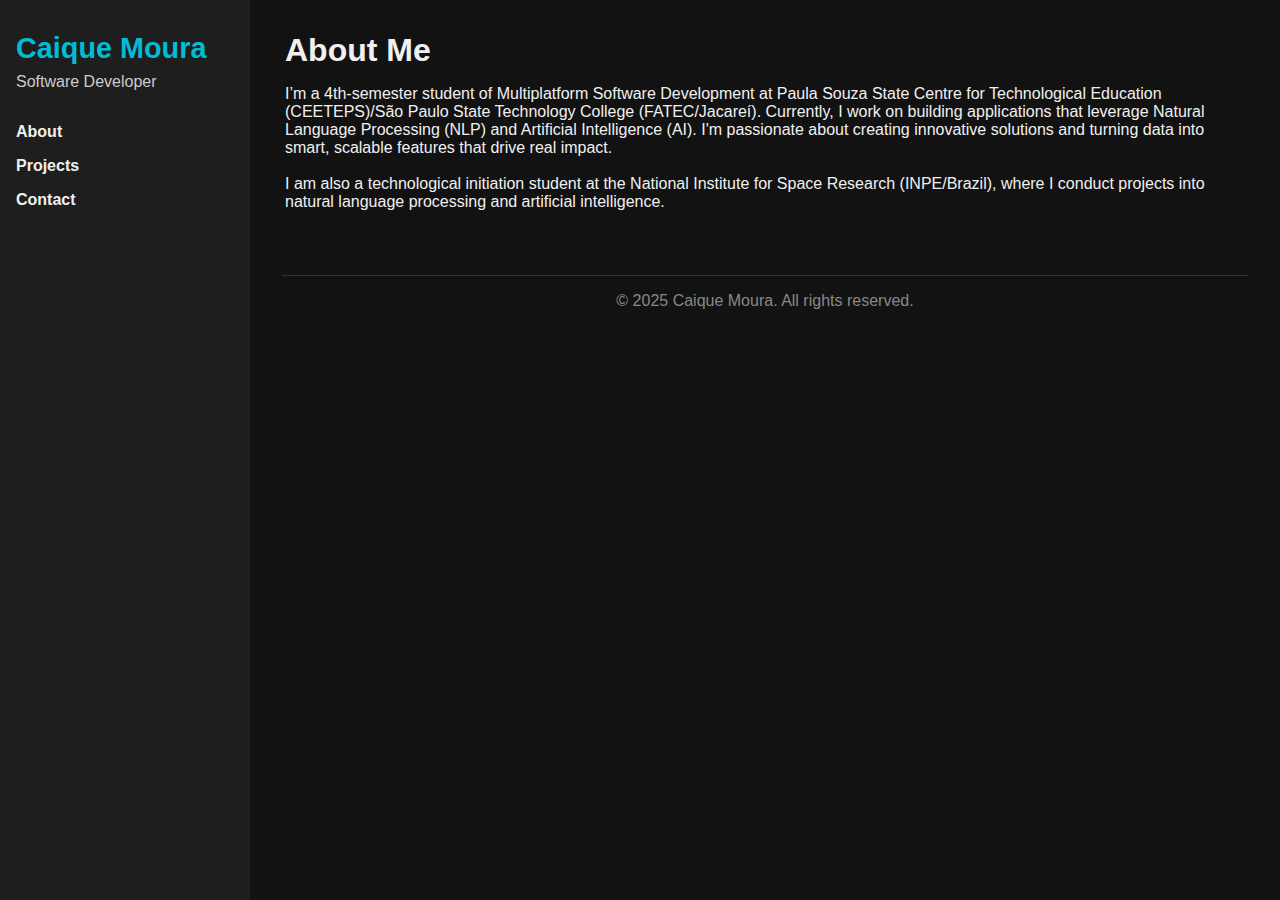
<file: docs/index.html>
<!DOCTYPE html>
<html lang="en">
<head>
  <meta charset="UTF-8" />
  <meta http-equiv="X-UA-Compatible" content="IE=edge" />
  <meta name="viewport" content="width=device-width, initial-scale=1.0" />
  <title>Caique Moura - Portfolio</title>
  <link rel="stylesheet" href="style.css" />
</head>
<body>
  <aside class="sidebar">
    <h1>Caique Moura</h1>
    <p>Software Developer</p>
    <nav>
      <ul>
        <li><a href="#" data-target="about">About</a></li>
        <li><a href="#" data-target="projects">Projects</a></li>
        <li><a href="#" data-target="contact">Contact</a></li>
      </ul>
    </nav>
  </aside>

  <main class="content">
    <section id="about" class="container active">
      <h2>About Me</h2>
      <p>I’m a 4th-semester student of Multiplatform Software Development at Paula Souza State Centre for Technological
        Education (CEETEPS)/São Paulo State Technology College (FATEC/Jacareí). Currently, I work on building applications
        that leverage Natural Language Processing (NLP) and Artificial Intelligence (AI). I'm passionate about creating
        innovative solutions and turning data into smart, scalable features that drive real impact.</p>
      <br>
      <p>I am also a technological initiation student at the National Institute for Space Research (INPE/Brazil), where I
        conduct projects into natural language processing and artificial intelligence.</p>
    </section>

    <section id="projects" class="container">
      <h2>Principal Works</h2>
      <div class="projects">
        <a class="project-link" href="https://github.com/orgs/candago-3/repositories" target="_blank">
          <article class="project-card">
            <img src="./assets/gejup.png" alt="GejUp Screenshot">
            <div class="project-description">
              <h3>GejUp</h3>
              <p>A health and care platform for managing user engagement and analytics in real time.</p>
            </div>
          </article>
        </a>
        <a class="project-link" href="https://github.com/orgs/candago-2/repositories" target="_blank">
          <article class="project-card">
            <img src="./assets/visiona.png" alt="VisionaDashboards Screenshot">
            <div class="project-description">
              <h3>VisionaDashboards</h3>
              <p>Customizable dashboard solution for data visualization focused on spatial analytics companies.</p>
            </div>
          </article>
        </a>
        <a class="project-link" href="https://github.com/caiquefrd/CandagoScrum" target="_blank">
          <article class="project-card">
            <img src="./assets/candago.png" alt="CandagoScrum Screenshot">
            <div class="project-description">
              <h3>CandagoScrum</h3>
              <p>An iterative platform to learn about agile methods, focused on learning SCRUM principles.</p>
            </div>
          </article>
        </a>
        <a class="project-link" href="https://github.com/caiquefrd/CandagoScrum" target="_blank">
          <article class="project-card">
            <img src="./assets/lynch_area.jpeg" alt="LynchArea Screenshot">
            <div class="project-description">
              <h3>LynchArea</h3>
              <p>An platform to track and process geo-referencial information about sea buoys.</p>
            </div>
          </article>
        </a>
      </div>
    </section>

    <section id="contact" class="container">
      <h2>Contact</h2>
      <p>Feel free to reach out via <a href="mailto:caique.fred@outlook.com">email</a> or connect on <a href="https://www.linkedin.com/in/caique-moura/" target="_blank">LinkedIn</a>.</p>
    </section>

    <footer>
      <p>&copy; 2025 Caique Moura. All rights reserved.</p>
    </footer>
  </main>

  <script>
    document.addEventListener('DOMContentLoaded', () => {
      const links = document.querySelectorAll('.sidebar a');
      const sections = document.querySelectorAll('main > section');

      links.forEach(link => {
        link.addEventListener('click', e => {
          e.preventDefault();
          const targetId = link.getAttribute('data-target');

          sections.forEach(section => {
            section.classList.remove('active');
            if (section.id === targetId) {
              section.classList.add('active');
            }
          });
        });
      });
    });
  </script>
</body>
</html>
</file>
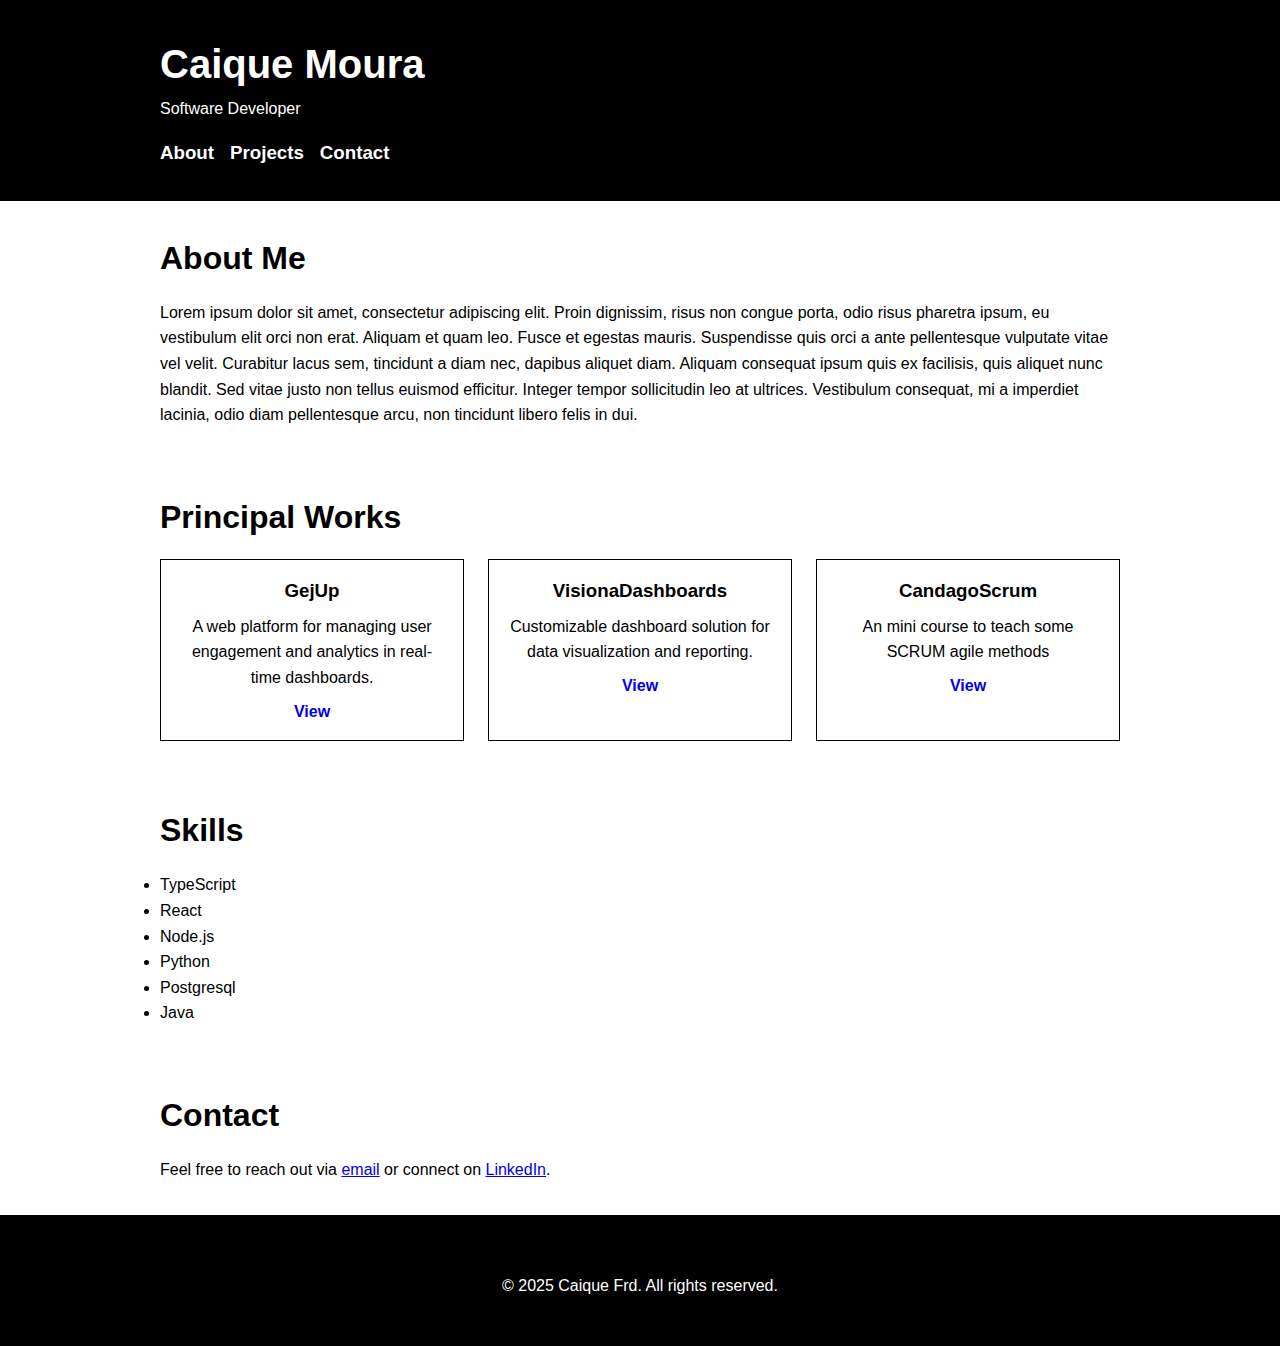
<file: src/mainPage.html>
<!DOCTYPE html>
<html lang="en">
<head>
  <meta charset="UTF-8" />
  <meta http-equiv="X-UA-Compatible" content="IE=edge" />
  <meta name="viewport" content="width=device-width, initial-scale=1.0" />
  <title>Caique Frd - Portfolio</title>
  <link rel="stylesheet" href="./style.css" />
</head>
<body>
  <header>
    <div class="container">
      <h1>Caique Moura</h1>
      <p>Software Developer</p>
      <nav>
        <ul>
          <li><a href="#about"><h3>About</h2></a></li>
          <li><a href="#projects"><h3>Projects</h2></a></li>
          <li><a href="#contact"><h3>Contact</h2></a></li>
        </ul>
      </nav>
    </div>
  </header>

  <section id="about" class="container">
    <h2>About Me</h2>
    <p>Lorem ipsum dolor sit amet, consectetur adipiscing elit. Proin dignissim, risus non congue porta, odio risus pharetra ipsum, eu vestibulum elit orci non erat. Aliquam et quam leo. Fusce et egestas mauris. Suspendisse quis orci a ante pellentesque vulputate vitae vel velit. Curabitur lacus sem, tincidunt a diam nec, dapibus aliquet diam. Aliquam consequat ipsum quis ex facilisis, quis aliquet nunc blandit. Sed vitae justo non tellus euismod efficitur. Integer tempor sollicitudin leo at ultrices. Vestibulum consequat, mi a imperdiet lacinia, odio diam pellentesque arcu, non tincidunt libero felis in dui.</p>

      
  </section>

  <section id="projects" class="container">
    <h2>Principal Works</h2>
    <div class="projects">
      <article class="project-card">
        <h3>GejUp</h3>
        <p>A web platform for managing user engagement and analytics in real-time dashboards.</p>
        <a href="https://github.com/orgs/candago-3/repositories" target="_blank">View</a>
      </article>
      <article class="project-card">
        <h3>VisionaDashboards</h3>
        <p>Customizable dashboard solution for data visualization and reporting.</p>
        <a href="https://github.com/orgs/candago-2/repositories" target="_blank">View</a>
      </article>
      <article class="project-card">
        <h3>CandagoScrum</h3>
        <p>An mini course to teach some SCRUM agile methods</p>
        <a href="https://github.com/caiquefrd/CandagoScrum" target="_blank">View</a>
      </article>
    </div>
    
  </section>
  <section id="skills" class="container">
    <h2>Skills</h2>
    <ul>
      <li>TypeScript</li>
      <li>React</li>
      <li>Node.js</li>
      <li>Python</li>
      <li>Postgresql</li>
      <li>Java</li>
    </ul>
  </section>
  <section id="contact" class="container">
    <h2>Contact</h2>
    <p>Feel free to reach out via <a href="mailto:caique.fred@outlook.com">email</a> or connect on <a href="https://www.linkedin.com/in/caique-moura/" target="_blank">LinkedIn</a>.</p>
  </section>

  <footer>
    <div class="container">
      <p>&copy; 2025 Caique Frd. All rights reserved.</p>
    </div>
  </footer>

  <script src="./script.js"></script>
</body>
</html>
</file>
<file: src/style.css>
* {
  margin: 0;
  padding: 0;
  box-sizing: border-box;
}

body {
  font-family: Arial, sans-serif;
  color: #000;
  background-color: #fff;
  line-height: 1.6;
}

.container {
  width: 90%;
  max-width: 960px;
  margin: auto;
  padding: 2rem 0;
}

header {
  border-bottom: 1px solid #000;
  color: #fff;
  background-color: #000;
}

header h1 {
  font-size: 2.5rem;
}

header p {
  font-size: 1rem;
  margin-bottom: 1rem;
}

nav ul {
  list-style: none;
  display: flex;
  gap: 1rem;
}

nav a {
  text-decoration: none;
  color: #fff;
  font-weight: bold ;
}

section h2 {
  font-size: 2rem;
  margin-bottom: 1rem;
}

.projects {
  display: grid;
  grid-template-columns: repeat(auto-fit, minmax(280px, 1fr));
  gap: 1.5rem;
}

.project-link {
  text-decoration: none;
  color: inherit;
}

.project-card {
  border: 1px solid #000;
  padding: 1rem;
  text-align: center;
  position: relative;
  overflow: hidden;
  transition: transform 0.2s ease;
}

.project-card:hover {
  transform: translateY(-5px);
}

.project-card h3 {
  margin-bottom: 0.5rem;
}

.project-card a {
  text-decoration: none;
  font-weight: bold;
  display: inline-block;
  margin-top: 0.5rem;
}

.image-hover {
  position: absolute;
  top: 0;
  left: 0;
  width: 100%;
  height: 100%;
  background-color: #fff;
  display: flex;
  align-items: center;
  justify-content: center;
  opacity: 0;
  transition: opacity 0.3s ease-in-out;
  z-index: 1;
}

.image-hover img {
  max-width: 100%;
  max-height: 100%;
  object-fit: cover;
}

.project-card:hover .image-hover {
  opacity: 1;
  background-color: #fff;
}

footer {
  background-color: #000;
  color: #fff;
  border-top: 10px solid #000;
  text-align: center;
  padding: 1rem 0;
}
</file>
<file: docs/style.css>
/* Reset and base styles */
* {
  margin: 0;
  padding: 0;
  box-sizing: border-box;
}

body {
  font-family: Arial, sans-serif;
  background-color: #121212;
  color: #f0f0f0;
  display: flex;
  min-height: 100vh;
}

/* Sidebar */
.sidebar {
  background-color: #1e1e1e;
  color: #00bcd4;
  width: 250px;
  padding: 2rem 1rem;
  position: fixed;
  left: 0;
  top: 0;
  bottom: 0;
}

.sidebar h1 {
  font-size: 1.8rem;
  margin-bottom: 0.5rem;
}

.sidebar p {
  font-size: 1rem;
  color: #ccc;
  margin-bottom: 2rem;
}

.sidebar nav ul {
  list-style: none;
}

.sidebar nav ul li {
  margin-bottom: 1rem;
}

.sidebar nav ul li a {
  color: #f0f0f0;
  text-decoration: none;
  font-weight: bold;
  transition: color 0.2s;
}

.sidebar nav ul li a:hover {
  color: #00bcd4;
}

/* Main content */
.content {
  margin-left: 250px;
  padding: 2rem;
  flex: 1;
}

.container {
  max-width: 960px;
  margin: auto;
  display: none;
}

.container.active {
  display: block;
  animation: fadeIn 0.3s ease-in-out;
}

@keyframes fadeIn {
  from {
    opacity: 0;
    transform: translateY(10px);
  }
  to {
    opacity: 1;
    transform: translateY(0);
  }
}

section h2 {
  font-size: 2rem;
  margin-bottom: 1rem;
}

/* Projects */
.projects {
  display: grid;
  grid-template-columns: repeat(auto-fit, minmax(380px, 1fr));
  gap: 1.5rem;
}

.project-link {
  text-decoration: none;
  color: inherit;
}

.project-card {
  background-color: #1e1e1e;
  border: 1px solid #333;
  border-radius: 8px;
  overflow: hidden;
  transition: transform 0.3s ease;
}

.project-card:hover {
  transform: translateY(-5px);
}

.project-card img {
  width: 100%;
  display: block;
}

.project-description {
  background-color: #222;
  padding: 1rem;
  display: none;
}

.project-card:hover .project-description {
  display: block;
  animation: slideDown 0.3s ease forwards;
}

@keyframes slideDown {
  from {
    opacity: 0;
    transform: translateY(-10px);
  }
  to {
    opacity: 1;
    transform: translateY(0);
  }
}

/* Footer */
footer {
  margin-top: 4rem;
  text-align: center;
  padding: 1rem 0;
  border-top: 1px solid #333;
  color: #888;
}
</file>
